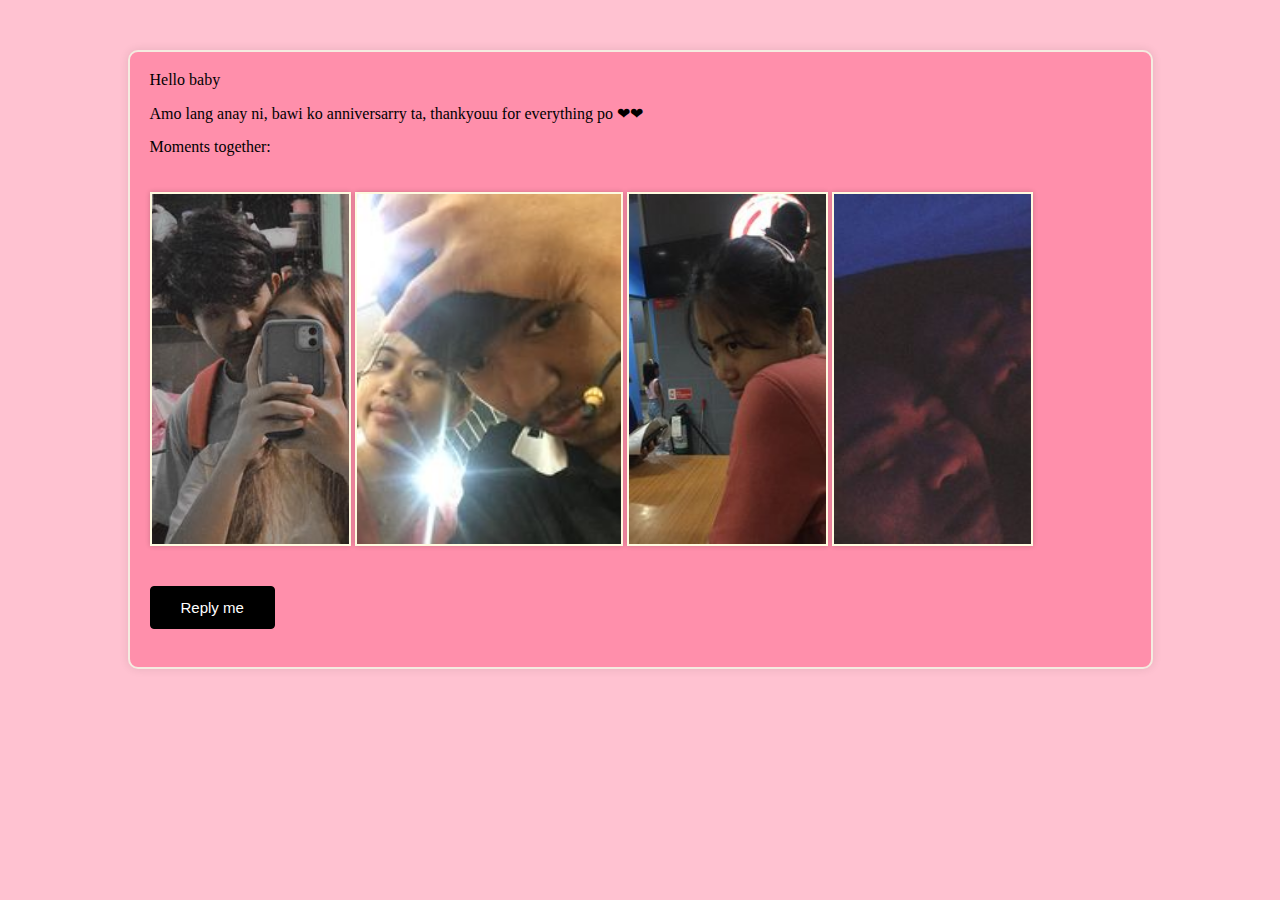
<file: index.html>
<!DOCTYPE html>
<html lang="en">
<head>
    <link rel="preconnect" href="https://fonts.googleapis.com">
        <link rel="preconnect" href="https://fonts.gstatic.com" crossorigin>
        <link href="https://fonts.googleapis.com/css2?family=Boogaloo&family=Bungee+Inline&family=Happy+Monkey&family=Kanit:wght@400;600&family=Luckiest+Guy&family=MedievalSharp&family=Monoton&family=Quicksand:wght@700&family=Rammetto+One&family=Sura&family=Ultra&display=swap" rel="stylesheet">
    <meta charset="UTF-8">
    <meta name="viewport" content="width=device-width, initial-scale=1.0">
    <title>Monthsarry</title>
    <link rel="icon" type="image/x-icon" href="images/img5.jpg">
    <style>
        body {
            font-family: Arial, sans-serif;
            background-color: #FFC2D1;
            margin: 0;
            padding: 0;
           
        }

        header {
            text-align: center;
            background-color: #FB6F92;
            color: white;
            padding: 3px;
            margin-bottom: 30px;
            font-family: 'Kanit', sans-serif;
            

        }

        h1 {
            font-size: 36px;
        }

        #container {
            max-width: 1000px;
            height: 575px;
            margin-top: 50px;
            margin-left: auto;
            margin-right: auto;
            margin-bottom: 20px;
            padding: 20px 1px 20px 20px;
            border: 2px solid #f5ebe0;
            border-radius: 10px;
            background-color: #FF8FAB;
            box-shadow: 0 0 10px rgba(0, 0, 0, 0.1);
        }

        #message, p {
            margin-top: -1px;
            font-family: 'Cormorant Garamond', serif;
        }

        img {    

            height: 350px;
            margin: 20px auto;
            box-shadow: 0 0 5px rgba(0, 0, 0, 0.2);
            border: 2px solid #fefae0;
            
        }

        .img {
            width: 120px;
            display: inline;
            height: 200px;
           
           
            
            
        }
        .h1 {
            font-size: 40px;
            text-shadow: 4px 2px 2px black;
        }

        .button, a{
            margin: 1px auto;
            text-decoration: none;
            color: white;
              
        }
        .button {
    --bg: #000;
    --hover-bg: #ff90e8;
    --hover-text: #000;
    color: #fff;
    border: 1px solid var(--bg);
    border-radius: 4px;
    padding: 0.8em 2em;
    background: var(--bg);
    transition: 0.2s;
    font-size: 15px;
    text-decoration: none;
    
  }
  
  .button:hover {
    color: var(--hover-text);
    transform: translate(-0.25rem,-0.25rem);
    background: var(--hover-bg);
    box-shadow: 0.25rem 0.25rem var(--bg);
    
  }
  
  .button:active {
    transform: translate(0);
    box-shadow: none;
    
  }
  
    </style>
</head>
<body>

    <div id="container">
        <div id="message">
            <p>Hello baby</p>
            <p>Amo lang anay ni, bawi ko anniversarry ta, thankyouu for everything po ❤❤ </p>
            <p>Moments together:</p>
        </div>
        <div class="img">
            <img src="images/img1.jpg" alt="mirror shot" onclick="showMessage('mirror shot with u po')">            
            <img src="images/img2.jpg" alt="" onclick="showMessage('tnalak last day puuu, hindi sya blurr')">
            <img src="images/img3.jpg" alt="" onclick="showMessage('grabe mga stolen shottt')">
            <img src="images/img4.jpg" alt="" onclick="showMessage('away anay bago matulog')">
        </div>
        <div id="imageMessage" class="hidden">
            <p id="messageText"></p>
        </div>
                <button class="button">
                    <a href="https://www.facebook.com/bibi.fernandez.9887">Reply me</a> 
                </button>
            </div>

        </div>
  

        <!-- Add more images and captions as needed -->
    </div>
    <script>
        // Get all the images
        
        function showMessage(message) {
            const messageElement = document.getElementById('imageMessage');
            const messageText = document.getElementById('messageText');
            
            // Set the message text
            messageText.textContent = message;
            
            // Show the message element
            messageElement.classList.remove('hidden');
        }
        
    </script>

</body>
</html>
</file>
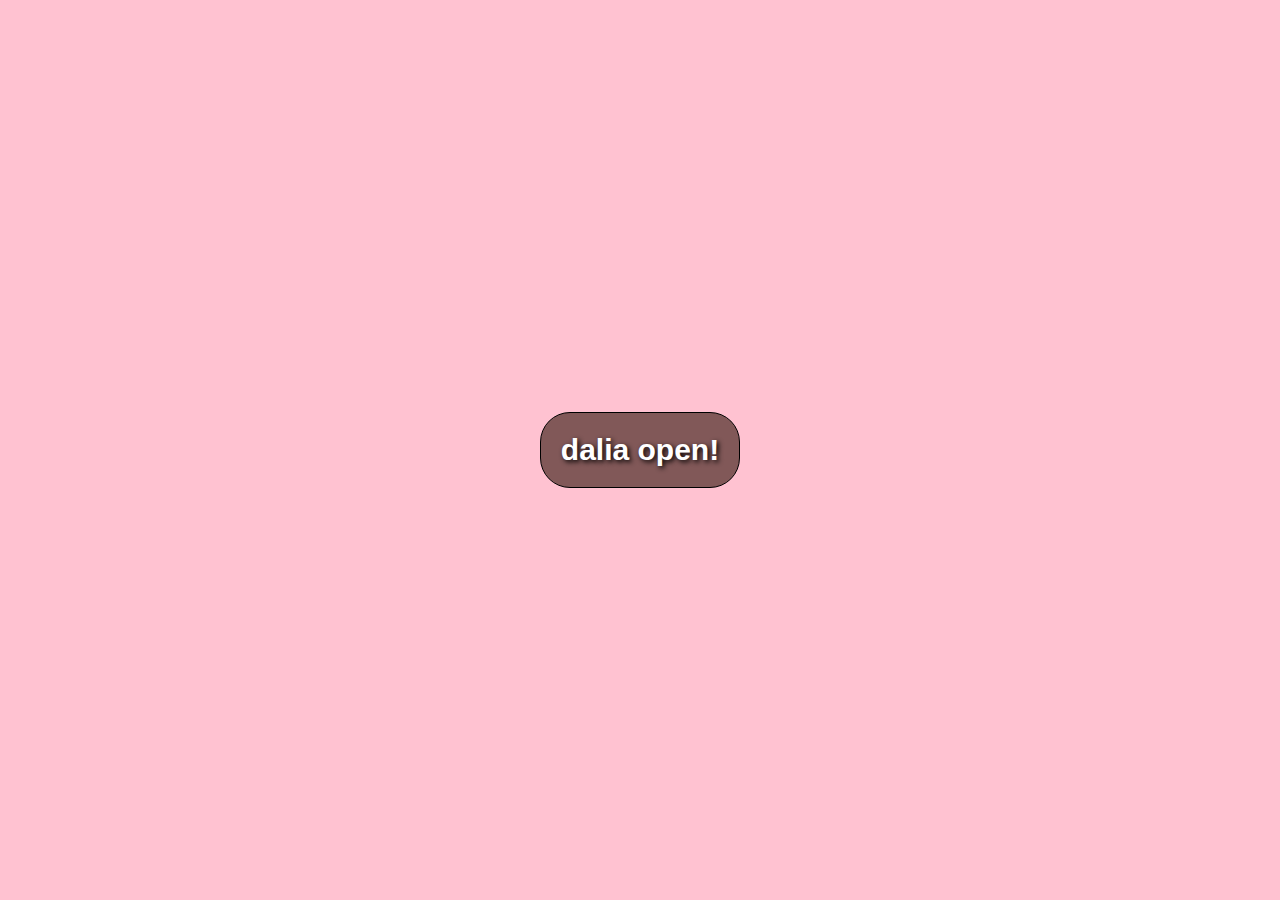
<file: new.html>
<!DOCTYPE html>
<html lang="en">
<head>
    <meta charset="UTF-8">
    <meta name="viewport" content="width=device-width, initial-scale=1.0">
    <title>Open</title>
    <link rel="stylesheet" href="new.css">
    <link rel="icon" type="image/x-icon" href="images/img5.jpg">
</head>
<body>
    
    <div class="gift-card" onclick="redirectToPage()">
        
        <h2>dalia open!</h2>
        
        
    </div>

    <script>
        function redirectToPage() {
            // Redirect to the target HTML page
            window.location.href = 'index.html';
        }
    </script>
</body>
</html>
</file>
<file: new.css>
/* styles.css */
body {
    font-family: Arial, sans-serif;
    background-color: #FFC2D1;
    margin: 0;
    padding: 0;
    display: flex;
    justify-content: center;
    align-items: center;
    height: 100vh;
    
}

.img {
    background-size: cover;
    width: 100%;
}

.gift-card {
    background-color: #815858;
    border: 1px solid black;
    border-radius: 30px;
    padding: 20px;
    text-align: center;
    cursor: pointer;
    transition: transform 0.2s ease-in-out;
}

.gift-card:hover {
    transform: scale(1.05);
}

h2 {
    font-size: 30px;
    margin: 0;
    color: white;
    text-shadow:2px 2px 5px black ;
}

p {
    font-size: 16px;
    color: #666;
    margin-top: 10px;
}

/* You can further style the gift card as needed */
</file>
